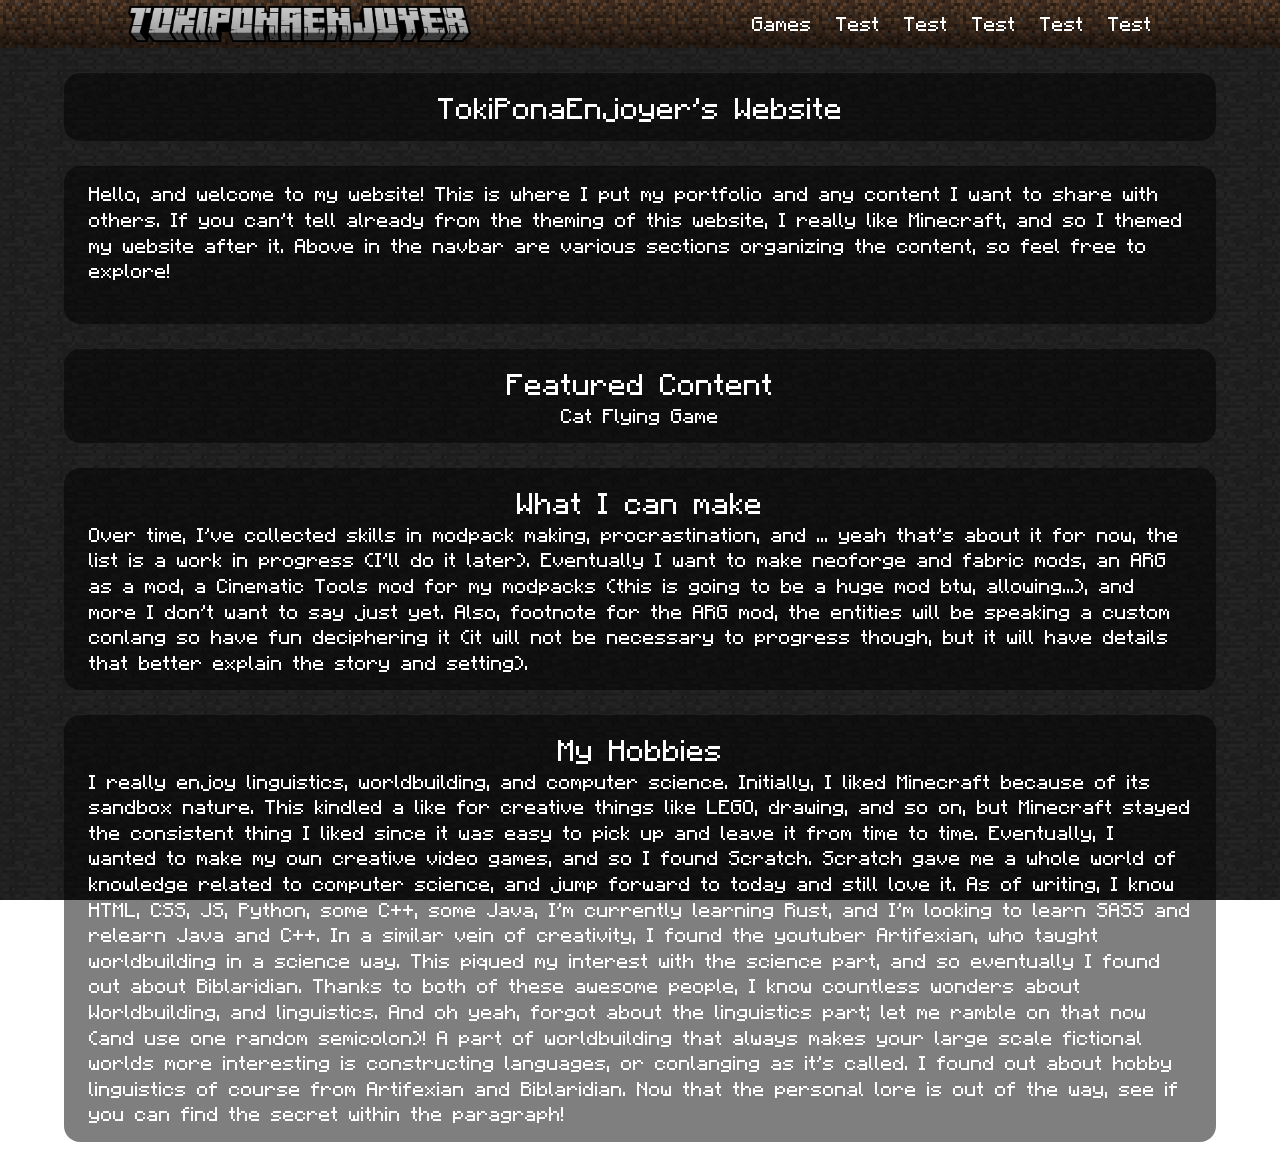
<file: index.html>
<!DOCTYPE html>
<html lang="en">
<head>
    <meta charset="UTF-8">
    <meta name="viewport" content="width=device-width, initial-scale=1.0">
    <title>TokiPonaEnjoyer's Website - Home</title>
    <!-- Favicon -->
    <link rel="apple-touch-icon" sizes="180x180" href="assets/favicon/apple-touch-icon.png">
    <link rel="icon" type="image/png" sizes="32x32" href="assets/favicon/favicon-32x32.png">
    <link rel="icon" type="image/png" sizes="16x16" href="assets/favicon/favicon-16x16.png">
    <link rel="manifest" href="assets/favicon/site.webmanifest">
    <!-- Load Inter font-->
    <link rel="preconnect" href="https://rsms.me/">
    <link rel="stylesheet" href="https://rsms.me/inter/inter.css">
    <!-- CSS -->
    <link rel="stylesheet" type="text/css" href="css/main.css">
    <!-- <link rel="stylesheet" type="text/css" href="css/index.css"> -->
    <!-- JS -->
    <script src="js/collapsible.js" defer></script>
</head>
<body>
    <nav>
        <img id="title" src="assets/images/minecraft_title.png" alt="My username stylized like the minecraft title">
        <div id="nav-links">
            <a href="html/games.html">Games</a>
            <a href="#">Test</a>
            <a href="#">Test</a>
            <a href="#">Test</a>
            <a href="#">Test</a>
            <a href="#">Test</a>
        </div>
    </nav>
    <main>
        <div class="block center">
            <h1>TokiPonaEnjoyer's Website</h1>
        </div>
        <div class="block">
            <p>Hello, and welcome to my website! This is where I put my portfolio and any content I want to share with others. If you can't tell already from the theming of this website, I really like Minecraft, and so I themed my website after it. Above in the navbar are various sections organizing the content, so feel free to explore!</p>
            <br>
        </div>
        <div class="block center">
            <h1>Featured Content</h1>
            <a href="games/catflyinggame.html">Cat Flying Game</a>
        </div>
        <div class="block">
            <h1 class="center">What I can make</h1>
            <p> Over time, I've collected skills in modpack making, procrastination, and ... yeah that's about it for now, 
                the list is a work in progress (I'll do it later). Eventually I want to make neoforge and fabric mods, an 
                ARG as a mod, a Cinematic Tools mod for my modpacks (<span class="collapsible">
                    this is going to be a huge mod btw, allowing modpack creators to have npcs, dialog, custom structures, 
                    cutscenes, events, complex camera movement, camera effects, and more.
                </span>), and more I don't want to say just yet. Also, footnote for the ARG mod, the entities will be speaking 
                a custom conlang so have fun deciphering it (it will not be necessary to progress though, but it will have 
                details that better explain the story and setting).
            </p>
        </div>
        <div class="block">
            <h1 class="center">My Hobbies</h1>
            <p>I really enjoy linguistics, worldbuilding, and computer science. Initially, I liked Minecraft because of its 
                sandbox nature. This kindled a like for creative things like LEGO, drawing, and so on, but Minecraft stayed 
                the consistent thing I liked since it was easy to pick up and leave it from time to time. Eventually, I wanted 
                to make my own creative video games, and so I found <a href="scratch.mit.edu">Scratch</a>. 
                <a href="scratch.mit.edu">Scratch</a> gave me a whole world of knowledge related to computer science, and jump 
                forward to today and still love it. As of writing, I know HTML, CSS, JS, Python, some C++, some Java, I'm currently 
                learning Rust, and I'm looking to learn SASS and relearn Java and C++. In a similar vein of creativity, I 
                found the youtuber Artifexian, who taught worldbuilding in a science way. This piqued my interest with the 
                science part, and so eventually I found out about Biblaridian. Thanks to both of these awesome people, I know 
                countless wonders about Worldbuilding, and linguistics. And oh yeah, forgot about the linguistics part; let 
                me ramble on that now (and use one random semicolon)! A part of worldbuilding that always makes your large 
                scale fictional worlds more interesting is constructing languages, or conlanging as it's called. I found 
                out about hobby linguistics of course from Artifexian and Biblaridian. Now that the personal lore is out 
                of the way, see if you can find the secret within the paragraph!</p>
        </div>
    </main>
</body>
</html>
</file>
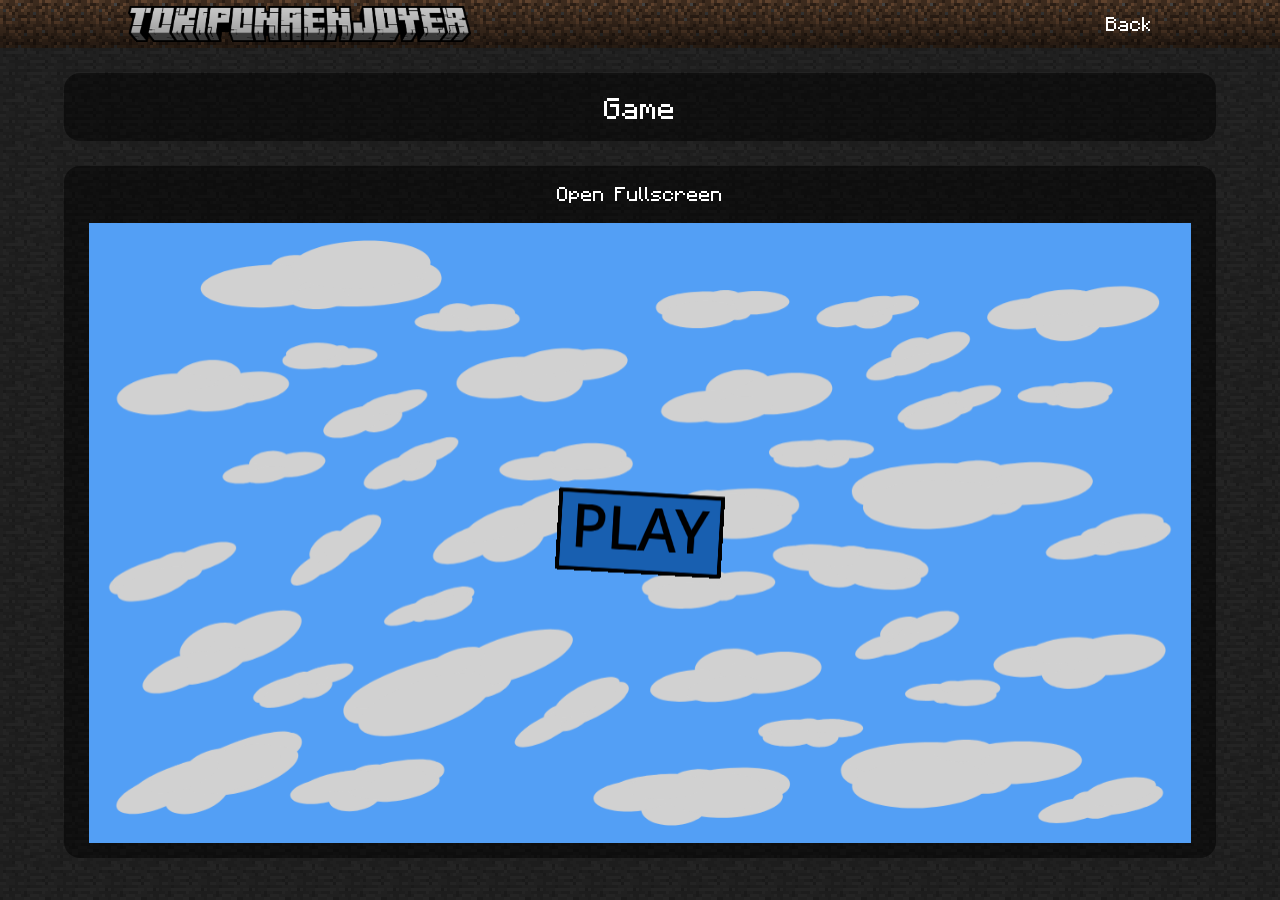
<file: html/game.html>
<!DOCTYPE html>
<html lang="en">
<head>
    <meta charset="UTF-8">
    <meta name="viewport" content="width=device-width, initial-scale=1.0">
    <title>TokiPonaEnjoyer's Website - Fun</title>
    <!-- Favicon -->
    <link rel="apple-touch-icon" sizes="180x180" href="../assets/favicon/apple-touch-icon.png">
    <link rel="icon" type="image/png" sizes="32x32" href="../assets/favicon/favicon-32x32.png">
    <link rel="icon" type="image/png" sizes="16x16" href="../assets/favicon/favicon-16x16.png">
    <link rel="manifest" href="../assets/favicon/site.webmanifest">
    <!-- Load Inter font-->
    <link rel="preconnect" href="https://rsms.me/">
    <link rel="stylesheet" href="https://rsms.me/inter/inter.css">
    <!-- CSS -->
    <link rel="stylesheet" type="text/css" href="../css/game.css">
    <!-- JS -->
    <script src="../js/game.js" defer></script>
</head>
<body>
   <nav>
        <img id="title" src="../assets/images/minecraft_title.png" alt="My username stylized like the minecraft title">
        <div id="nav-links">
            <a href="games.html">Back</a>
        </div>
    </nav>
    <main>
        <div class="block center">
            <h1></h1>
        </div>
        <div class="block">
            <a href="../games/catflyinggame.html" target="_blank" class="center description">Open Fullscreen</a>
            <iframe src="../games/catflyinggame.html"></iframe>
        </div>
    </main>
</body>
</html>
</file>
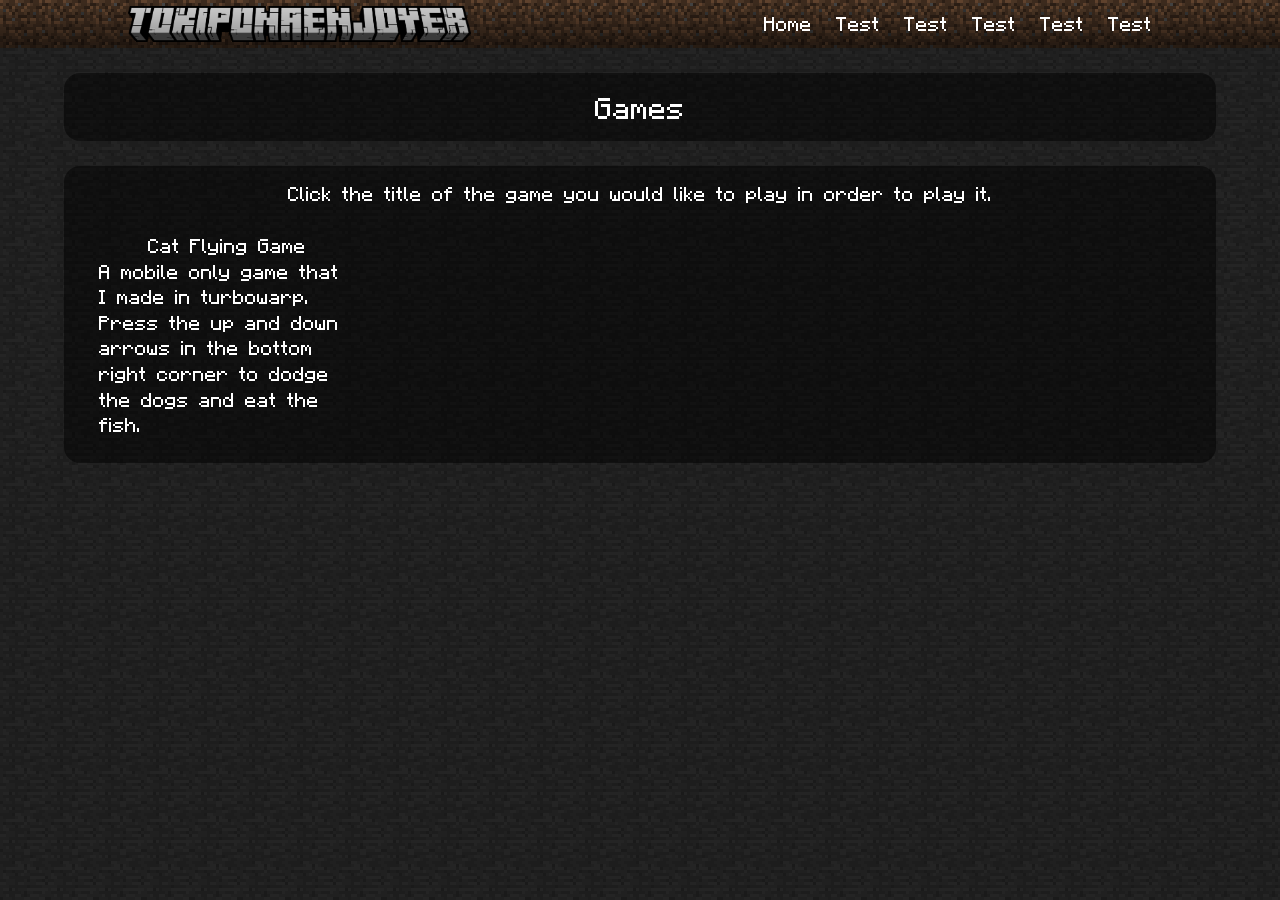
<file: html/games.html>
<!DOCTYPE html>
<html lang="en">
<head>
    <meta charset="UTF-8">
    <meta name="viewport" content="width=device-width, initial-scale=1.0">
    <title>TokiPonaEnjoyer's Website - Fun</title>
    <!-- Favicon -->
    <link rel="apple-touch-icon" sizes="180x180" href="../assets/favicon/apple-touch-icon.png">
    <link rel="icon" type="image/png" sizes="32x32" href="../assets/favicon/favicon-32x32.png">
    <link rel="icon" type="image/png" sizes="16x16" href="../assets/favicon/favicon-16x16.png">
    <link rel="manifest" href="../assets/favicon/site.webmanifest">
    <!-- Load Inter font-->
    <link rel="preconnect" href="https://rsms.me/">
    <link rel="stylesheet" href="https://rsms.me/inter/inter.css">
    <!-- CSS -->
    <link rel="stylesheet" type="text/css" href="../css/main.css">
</head>
<body>
   <nav>
        <img id="title" src="../assets/images/minecraft_title.png" alt="My username stylized like the minecraft title">
        <div id="nav-links">
            <a href="../index.html">Home</a>
            <a href="#">Test</a>
            <a href="#">Test</a>
            <a href="#">Test</a>
            <a href="#">Test</a>
            <a href="#">Test</a>
        </div>
    </nav>
    <main>
        <div class="block center">
            <h1>Games</h1>
        </div>
        <div class="block grid-wrap">
            <p class="center description">Click the title of the game you would like to play in order to play it.</p>
            <div class="info">
                <a class="center" href="game.html?game=catflyinggame&name=Cat%20Flying%20Game">Cat Flying Game</a>
                <span class="scrollable">A mobile only game that I made in turbowarp. Press the up and down arrows in the bottom right corner to dodge the dogs and eat the fish.</span>
            </div>
        </div>
        
    </main>
</body>
</html>
</file>
<file: css/main.css>
@import url(font.css);

/* http://meyerweb.com/eric/tools/css/reset/ 
   v2.0 | 20110126
   License: none (public domain)

   css reset
*/

html, body, div, span, applet, object, iframe,
h1, h2, h3, h4, h5, h6, p, blockquote, pre,
a, abbr, acronym, address, big, cite, code,
del, dfn, em, img, ins, kbd, q, s, samp,
small, strike, strong, sub, sup, tt, var,
b, u, i, center,
dl, dt, dd, ol, ul, li,
fieldset, form, label, legend,
table, caption, tbody, tfoot, thead, tr, th, td,
article, aside, canvas, details, embed, 
figure, figcaption, footer, header, hgroup, 
menu, nav, output, ruby, section, summary,
time, mark, audio, video {
	margin: 0;
	padding: 0;
	border: 0;
	font-size: 100%;
	font: inherit;
	vertical-align: baseline;
}
/* HTML5 display-role reset for older browsers */
article, aside, details, figcaption, figure, 
footer, header, hgroup, menu, nav, section {
	display: block;
}
body {
	line-height: 1;
}
ol, ul {
	list-style: none;
}
blockquote, q {
	quotes: none;
}
blockquote:before, blockquote:after,
q:before, q:after {
	content: '';
	content: none;
}
table {
	border-collapse: collapse;
	border-spacing: 0;
}

/* Utility classes */
.center {
  text-align: center;
}

body {
  font-family: "Minecraftia", Arial, sans-serif;
	color: white;
  display: grid;
  grid-template-rows: auto 1fr;
  grid-template-areas: 
  "nav"
  "main";
  line-height: 1.6;
}

html {
  background: linear-gradient(to bottom, 
    #332419ff 0%, 
    #332419ff 1%, 
    #1f1f1fff 99%, 
    #1f1f1fff 100%
  );
  background-attachment: fixed;
}

body {
  background: transparent;
}

::selection {
    background: #80808080;
    color: white;
}

nav {
  grid-area: nav;
}

main {
  grid-area: main;
}

h1 {
  font-size: 150%;
}

.block {
  background-color: rgba(0, 0, 0, 0.5);
  margin: 25px 5%;
  padding: 15px 25px;
  border-radius: 16px;
}

.grid-wrap {
  display: grid;
  grid-template-columns: repeat(auto-fit, minmax(250px, 1fr));
  justify-content: center;
}

.scrollable {
  display: inline;
  max-height: 200px;
  overflow-y: auto;
}

.collapsible {
  cursor: pointer;
}

.block * {
  color: white;
  text-decoration: none;
}

.block a:hover {
  font-style: italic;
}

.block .center.description {
  display: block;
  text-align: center; 
  margin-bottom: 1rem;
}

.info {
  display: flex;
  flex-direction: column;
  margin: 10px;
}

.description {
  grid-column: 1 / -1;
  width: 100%;
}


body {
    background-image: url(../assets/images/stone.png);
    background-repeat: repeat;
    background-attachment: fixed;
    min-height: 100vh;
}

nav {
    background-image: url(../assets/images/dirt.png);
    background-size: auto 100%;
    background-repeat: repeat-x;
    height: 48px;
    display: flex;
    align-items: center;
    justify-content: space-between;
    padding: 0px 10%;
}

#title {
  height: 75%;
}

#nav-links {
  display: flex;
  gap: 24px;
  z-index: 1;
}

#nav-links a {
  color: white;
  text-decoration: none;
  padding: 8px 0;
  transition: opacity 0.2s;
}

@media (max-width: 1000px) {
  nav > img#title {
    display: none;
  }
  nav {
    justify-content: center;
  }
}

@media (max-width: 500px) {
  #nav-links a {
    font-size: 12px;
  }
  #nav-links {
    gap: 12px;
  }
}
</file>
<file: css/game.css>
@import url(main.css);

.block iframe {
  width: 100%;
  height: auto;
  aspect-ratio: 16 / 9; 
  border: none;
  display: block;
}
</file>
